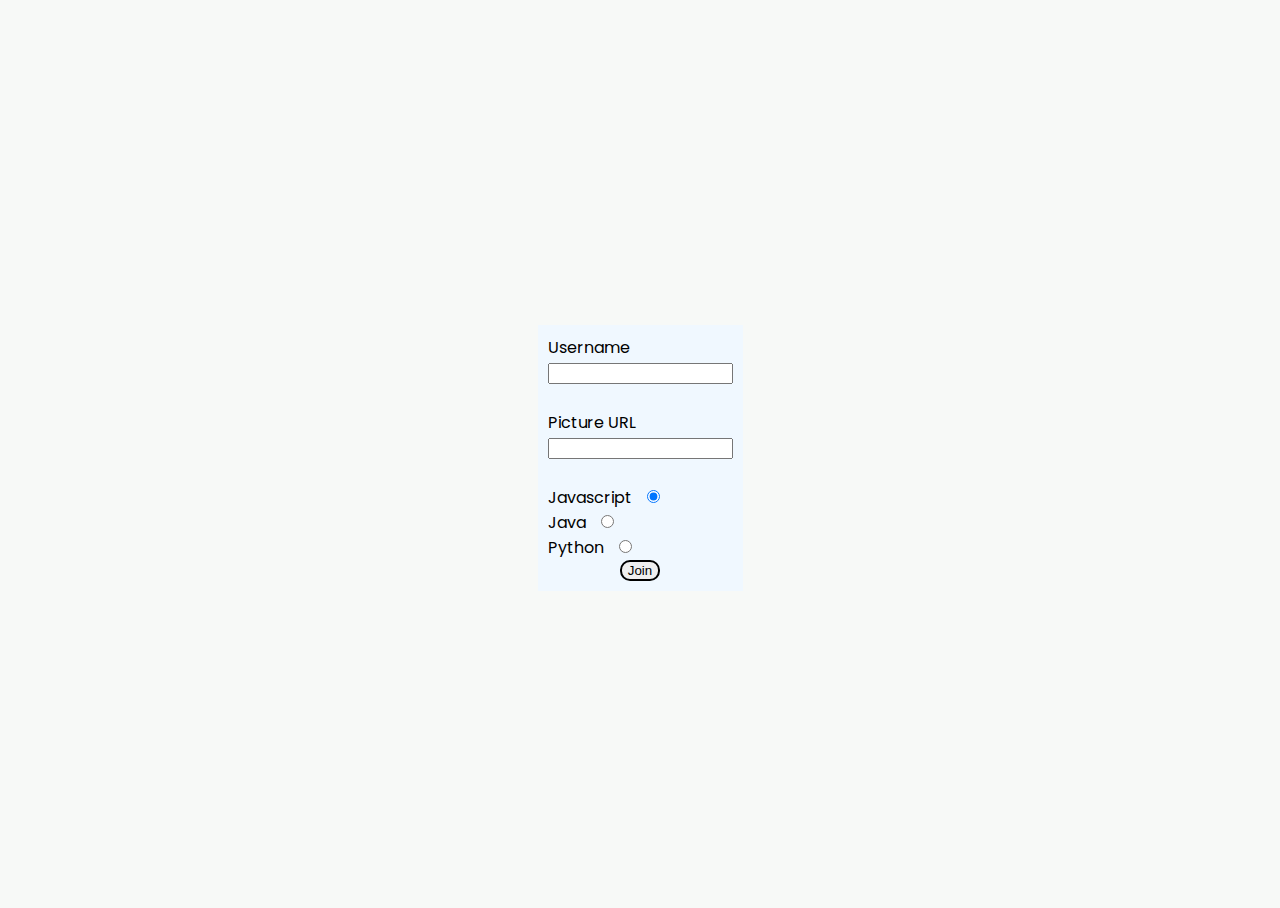
<file: public/index.html>
<!DOCTYPE html>
<html lang="en">
<head>
    <meta charset="UTF-8">
    <meta name="viewport" content="width=device-width, initial-scale=1.0">
    <link href="https://cdn.jsdelivr.net/npm/bootstrap@5.0.0-beta1/dist/css/bootstrap.min.css" rel="stylesheet" integrity="sha384-giJF6kkoqNQ00vy+HMDP7azOuL0xtbfIcaT9wjKHr8RbDVddVHyTfAAsrekwKmP1" crossorigin="anonymous">
    <link href="style.css" rel="stylesheet">
    <link rel="preconnect" href="https://fonts.gstatic.com">
    <link href="https://fonts.googleapis.com/css2?family=Poppins:wght@200&display=swap" rel="stylesheet">
    <title>Login</title>
</head>
<body>
    <div class="main">
        <div class="card join-card" style="padding: 10px">
            <form action="./chat.html">
                <label for="name">Username</label><br>
                <input type="text" name="username"> <br><br>
                <label for="url">Picture URL</label><br>
                <input type="text" name="url"> <br><br>
                <label for="group" class="radio-padding">Javascript</label><input type="radio" name="group" value="Javascript" checked><br>
                <label for="group" class="radio-padding">Java</label><input type="radio" name="group" value="Java"><br>
                <label for="group" class="radio-padding">Python</label><input type="radio" name="group" value="Python"> <br>
                <div class="join-btn-center">
                    <button class="btn btn-light join-btn">Join</button>
                </div>
            </form>
        </div>
    </div>
    <script src="https://cdn.jsdelivr.net/npm/bootstrap@5.0.0-beta1/dist/js/bootstrap.bundle.min.js" integrity="sha384-ygbV9kiqUc6oa4msXn9868pTtWMgiQaeYH7/t7LECLbyPA2x65Kgf80OJFdroafW" crossorigin="anonymous"></script>
</body>
</html>
</file>
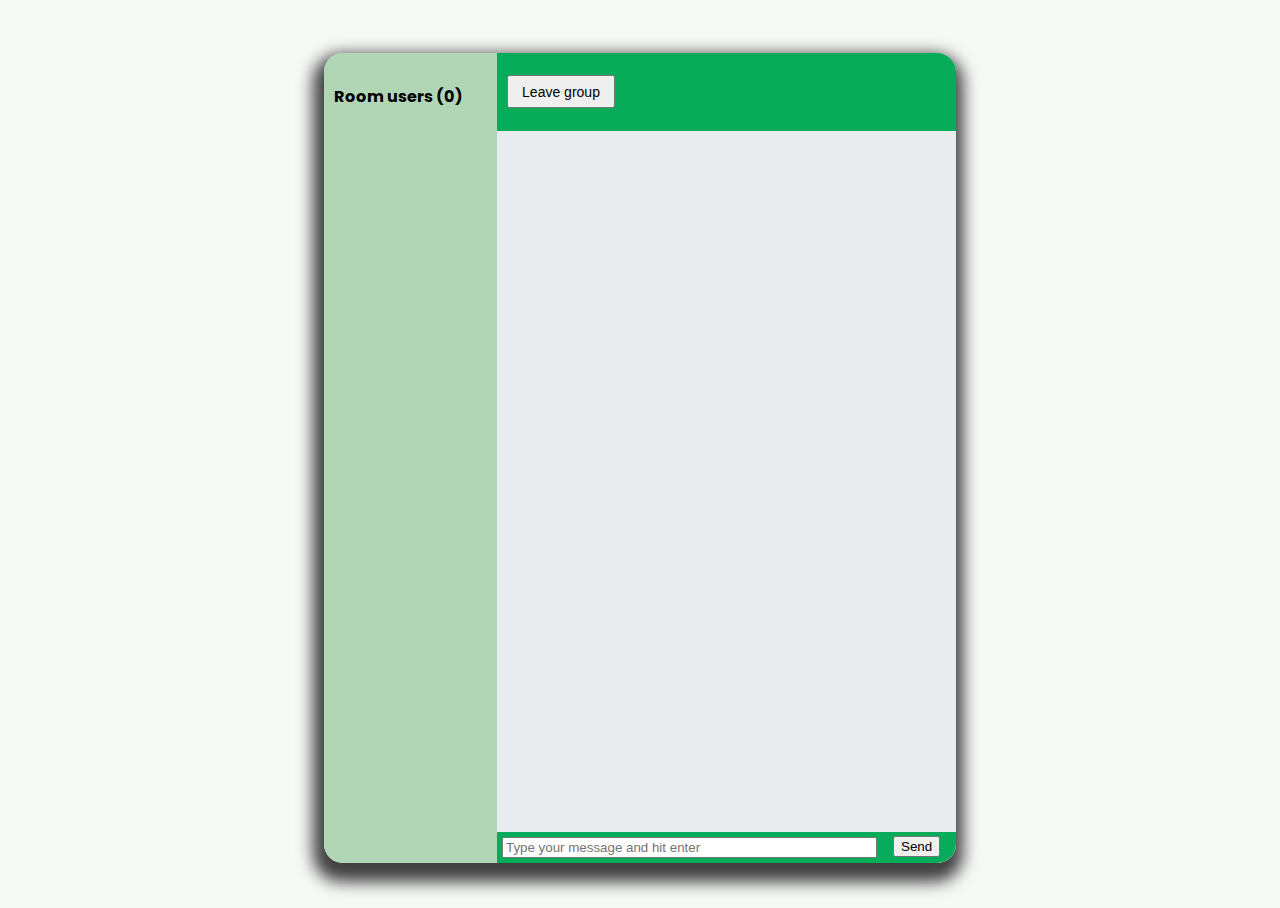
<file: public/chat.html>
<!DOCTYPE html>
<html lang="en">
<head>
    <meta charset="UTF-8">
    <meta name="viewport" content="width=device-width, initial-scale=1.0">
    <link href="https://cdn.jsdelivr.net/npm/bootstrap@5.0.0-beta1/dist/css/bootstrap.min.css" rel="stylesheet" integrity="sha384-giJF6kkoqNQ00vy+HMDP7azOuL0xtbfIcaT9wjKHr8RbDVddVHyTfAAsrekwKmP1" crossorigin="anonymous">
    <link href="style.css" rel="stylesheet">
    <link rel="preconnect" href="https://fonts.gstatic.com">
    <link href="https://fonts.googleapis.com/css2?family=Poppins:wght@200&display=swap" rel="stylesheet"> 
    <title>Chat</title>
</head>
<body>
        <div class="chat-container">
            <div class="left-column">
                <h4 style="font-weight: bold;">
                    Room users
                    (<span id="chatUsersCount">0</span>)
                </h4>
                <div id="chatUsers"></div>
            </div>
            <div class="right-column">
                <div class="chat-header" id="chatHeader">
                    <button class="btn btn-dark leave-btn" id="leaveButton">Leave group</button>
                </div>
                <div class="chat-body">
                    <div class="chat-messages" id="chatMessages">
                    </div>
                    <div class="chat-message">
                        <form id="messageForm" class="message-form">
                            <div class="mb-3 form-message-controls">
                                <input type="text" class="form-control input-message" id="messageInput" placeholder="Type your message and hit enter">
                                <button class="btn btn-dark btn-send" style="margin: auto">Send</button>
                            </div>
                        </form>
                    </div>
                </div>
            </div>
        </div>
</body>

<script src="client.js"></script>
<script src="https://cdn.jsdelivr.net/npm/bootstrap@5.0.0-beta1/dist/js/bootstrap.bundle.min.js" integrity="sha384-ygbV9kiqUc6oa4msXn9868pTtWMgiQaeYH7/t7LECLbyPA2x65Kgf80OJFdroafW" crossorigin="anonymous"></script>
</html>
</file>
<file: public/style.css>
html, body {
    height: 100%;
  }
  
  body {
    font-family: 'Poppins', sans-serif;
    overflow-y: hidden;
    background-color: rgb(247, 249, 247);
  }

.chat-container {
    display: flex;
    justify-content: center;
    height: 90%;
    top: 5%;
    left: 25%;
    width: 50%;
    border-radius: 19px;
    position: relative;
    box-shadow: -2px 10px 16px 9px rgb(0 0 0 / 75%);
    overflow: hidden;
}

.join-card {
    background-color: aliceblue;
}

.join-btn {
    border-radius: 10px;
    border-style: solid;
    border-color: black;
    margin-left: auto
}

.join-btn-center {
    display: grid;
    place-content: center;
}

.main {
    display: grid;
    place-items: center;
    height: 100%;
}

.right-column {
    width: 75%;
    height: 100%;
    display: flex;
    flex-direction: column;
}

.left-column {
    background-color:rgb(177 214 182);
    height: 100%;
    width: 25%;
    padding: 10px
}

.radio-padding {
    padding-right: 10px;
}

.message-card {
    width: max-content;
    display: flex;
    flex-direction: column;
    border-radius: 10px;
    padding: 2px;
    background-color: #f9fafb;
    margin-bottom: 5px;
    box-shadow: -2px 1px 5px 0px rgb(0 0 0 / 75%);
}

.own-message-card {
    align-self: flex-end;
    border-color: rgb(196, 223, 223);
    background-color: rgb(196, 223, 223);
}

.chat-header {
    height: 10%;
    background-color: rgb(6, 172, 89);
    padding-left: 10px;
    display: flex;
    justify-content: space-between;
}

.chat-body {
    height: 94%;
    background-color: #e9ecef
}

.chat-messages {
    padding: 10px;
    display: flex;
    flex-direction: column;
    overflow: auto;
    height: 93%;
}

.chat-message {
    height: 7%;
    background-color: rgb(6, 172, 89);  
}

.chat-message form {
    display: flex;
    flex-direction: row;
}

h6 {
    margin: 0;
    font-weight: bold;
}

.input-message {
    width: 80%;
    margin-left: 5px;
    margin-top: 5px;
}
.btn-send {
    position: relative;
    top: 2px;
}

.form-message {
    display: flex;
    flex-direction: row;
    width: 100%;
}

.form-message-controls {
    display: flex;
    flex-direction: row;
    justify-content: space-between;
    width: 100%;
}

.leave-btn {
    align-self: center;
    margin-right: 15px;
    width: 108px;
    height: 33px;
    font-size: 14px;
    white-space: nowrap;
}

.username-title {
    font-size: 13px;
    margin: 0;
    font-weight: bold;
}

/* width */
::-webkit-scrollbar {
    width: 10px;
  }
  
  /* Track */
  ::-webkit-scrollbar-track {
    background: #f1f1f1;
  }
  
  /* Handle */
  ::-webkit-scrollbar-thumb {
    background: rgb(60, 158, 109);
    border-radius: 10px;
  }
  
  /* Handle on hover */
  ::-webkit-scrollbar-thumb:hover {
    background: #555;
  }

  .user-pic {
      border-radius: 100px;
      margin-right: 5px;
      width: 40px;
      height: 40px;
      margin-bottom: 10px;
      margin-top: 10px;
  }

  .user {
      display: flex;
      border-bottom: black 1px solid;
      align-items: center;
  }
</file>
